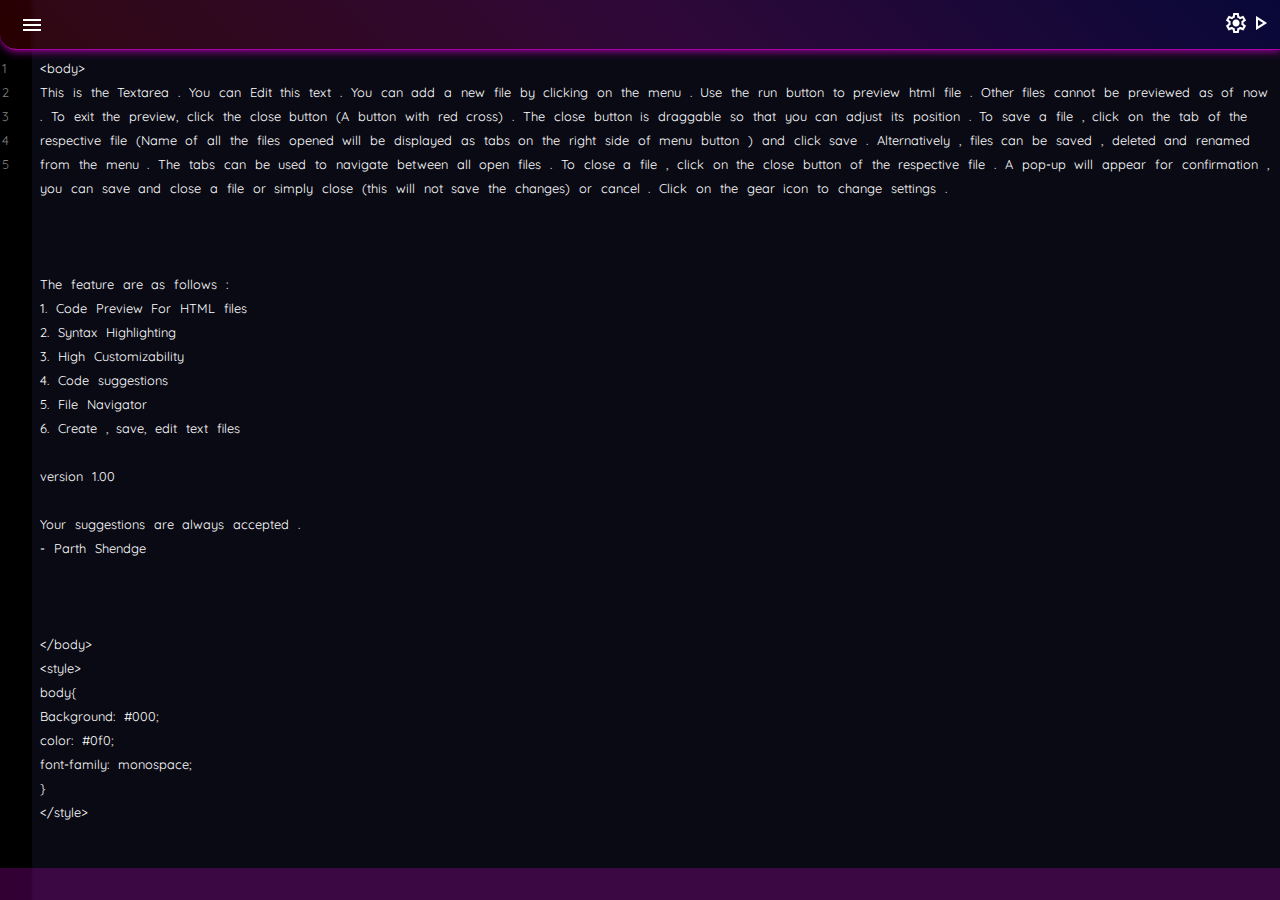
<file: Index.html>
<!DOCTYPE html>
<html>

<head>
  <meta charset="UTF-8">
  <meta name="viewport" content="width=device-width, initial-scale=1">
  <link rel="stylesheet" href="Style.css">
  
  <!-- Icons -->
  <link rel="stylesheet" href="https://fonts.googleapis.com/css2?family=Material+Symbols+Outlined:opsz,wght,FILL,GRAD@24,400,0,0" />
  <title></title>
</head>

<body>

<iframe id="codePreview">
  
</iframe>
<button id="closePreviewbtn" onclick="closePreview()">x</button>

<div id="container">
  <div id="navBar">
    <button id="menubtn"><span class="material-symbols-outlined">
menu
</span></button>

    <div id="tablist">
      <div id="innerTabList">
        
      </div>
    </div>
   
    <button id="runbtn" onclick="preview()"><span class="material-symbols-outlined">
play_arrow
</span></button>

    <button id="settingsbtn"><span class="material-symbols-outlined">
settings
</span></button>

  </div>
  <div id="textArea" contenteditable="true">
    &lt;body&gt;<br>
    This is the Textarea . You can Edit this text . 
    You can add a new file by clicking on the menu .
    Use the run button to preview html file .
    Other files cannot be previewed as of now . 
    To exit the preview, click the close button (A button with red cross) .
    The close button is draggable so that you can adjust its position . 
    To save a file , click on the tab of the respective file (Name of all the files opened will be displayed as tabs on the right side of menu button ) and click save . 
    Alternatively , files can be saved , deleted and renamed from the menu .
    The tabs can be used to navigate between all open files . 
    To close a file , click on the close button of the respective file .
    A pop-up will appear for confirmation , you can save and close a file or simply close (this will not save the changes) or cancel .
    Click on the gear icon to change settings . 
    <br><br><br><br>
    The feature are as follows :<br>
    1. Code Preview For HTML files<br>
    2. Syntax Highlighting<br>
    3. High Customizability<br>
    4. Code suggestions<br>
    5. File Navigator<br>
    6. Create , save, edit text files<br>
    <br>
    version 1.00<br>
    <br>
    Your suggestions are always accepted .<br>
                              - Parth Shendge
    <br><br><br><br>
    &lt;/body&gt;<br>
    &lt;style&gt;<br>
    body{<br>
    Background: #000;<br>
    color: #0f0;<br>
    font-family: monospace;<br>
    }<br>
    &lt;/style&gt;
    
    <div id="lineNoDisplay">1 2 3 4 5</div>
  </div>
  <div id="menu">
    <div id="menuHeader">Workspace Menu
    <button id="addFolderbtn">+</button></div>
    <button id="menuClosebtn" onclick="toggleMenu()">x</button>
    
  </div>
</div>
<div id="settingsMenu">
  <button id="applySettings" onclick="applySettings()">Apply</button>
  <button id="closeSettings" onclick="closeSettings()">x</button>
  <h3>Editor Settings</h3>
  Background   <input type="color" value="rgba(10, 10, 20, 0.8)" class="settingsinp"><br>
  Font Colour  <input type="color" value="#ffffff" class="settingsinp"><br>
  Font Size  <input type="number" value="0.8" class="settingsinp"><br>
  
  Font Family <select id="fontFamilyinp" class="settingsinp">
  <option for="fontFamilyinp">Quicksand</option>
  <option for="fontFamilyinp">Sans Serif</option>
  <option for="fontFamilyinp">Serif</option>
  <option for="fontFamilyinp">Monospace</option>
  </select> <br>
  
  Line Height<input type="number" value="1.5" class="settingsinp"><br>
  Letter Spacing <input type="number" value="0" class="settingsinp"><br>
  Word Spacing <input type="number" value="0.3" class="settingsinp"><br>
  Show Line numbers <input type="checkbox" checked class="checkbox settingsinp" class="settingsinp"><br>
  Word Wrap <input type="checkbox" checked class="checkbox settingsinp" >
  <h3>Code Preview Settings</h3>
  Close Button Size <input class="settingsinp" type="number" value="1" max="10" min="0.3" ><br>
  Close Button Opacity <input class="settingsinp" type="number" value="100" min="10" max="100" ><br>
</div>

<div id="suggestionsBar">
  <div id="innerSuggestionsBar">
  
  </div>
</div>

<span id = "toast">Toast</span>

<script src="Script.js"></script>
<script src="CodeSuggestionsAndSyntaxHighlighting.js"></script>
</body>

</html>
</file>
<file: Style.css>
@import url('https://fonts.googleapis.com/css2?family=Quicksand:wght@300..700&display=swap');

*{
  margin: 0;
  padding: 0;
  box-sizing: border-box;
  font-family: "Quicksand";
  /*border: 1px solid grey;*/
}

#container{
  background: #123;
  width: 100%;
  height: 100vh;
  position: absolute;
  top: 0;
}
#navBar{
  width: 100%;
  padding: 0.2rem 0.25rem;
  background: linear-gradient(45deg, rgba(200,0,0,0.2), rgba(200,0,200,0.2), rgba(0,0,200,0.2));
  color: white;
  position: absolute;
  z-index: 5;
  backdrop-filter: blur(2px);
  border-bottom: 1px solid #a0a;
  box-shadow: 1px 1px 10px #a0a;
  border-radius: 0 0 0 1rem;
}
#menubtn, #settingsbtn, #runbtn{
  background: none;
  color: white;
  outline: none;
  border: none;
  display: inline;
  font-size: 1.5rem;
  margin-top: 0.5rem;
}
#runbtn{
  position: absolute;
  right: 0.5rem;
}
#settingsbtn{
  position: absolute;
  right: 2rem;
}
#menubtn{
  padding: 0.1rem 1rem 0.2rem 1rem;
  transition: 0.4s;
}
#tablist{
  margin-right: 1rem;
  top: 0;
  display: inline-block;
  width: 70%;
  overflow-x: scroll;
  padding: 0.2rem 0.5rem;
  /*border: 1px solid grey;*/
  border-radius: 0.5rem;
}
#innerTabList{
  display: block;
  padding: 0.1rem 0.3rem;
  white-space: nowrap;
}
#textArea{
  width: 100%;
  position: absolute;
  right: 0;
  top: 0;
  z-index: 0;
  height: 100%;
  background: rgba(10, 10, 20, 1);
  color: white;
  outline: none;
  padding: 3.5rem 0.5rem 3rem 2.5rem;
  word-spacing: 0.3rem;
  letter-spacing: 0;
  line-height: 1.5rem;
  font-size: 0.8rem;
  overflow: scroll;
}

.fileTab {
  padding: 0.2rem 0 0.2rem 0.5rem;
  background: rgba(0,0,0,0.4);
  max-height: 1rem;
  margin: 0 0.1rem;
  border-top: 1px solid rgba(255, 0, 255, 0.4);
  border-left: 1px solid rgba(255, 0, 255, 0.2);
  border-right: 1px solid rgba(255, 0, 255, 0.9);
  border-bottom: 1px solid rgba(255, 0, 255, 0.5);
  border-radius: 50px;
}

.fileTab:active{
  background: white;
  color: black;
}

.fileClosebtn{
  background: rgba(0,0,0,0.5);
  color: red;
  margin: 0 0.1rem 0 0.3rem;
  transform: translate(0, -5%);
  padding: 0.1rem 0.45rem 0.2rem 0.45rem;
  border-radius: 5rem;
  border: none;
  outline: none;
  font-weight: 900;
}
.fileClosebtn:active{
  background: red;
  color: #000;
}
#lineNoDisplay{
  width: 2rem;
  height: 100%;
  background: #000;
  left: 0;
  position: absolute;
  top: 0;
  z-index: 1;
  padding-top: 3.5rem;
  padding-left: 2px;
  color: grey;
  word-spacing: 1rem;
  line-height: 1.5rem;
  font-size: 0.8rem;
}

#menu{
  position: absolute;
  width: 80%;
  max-width: 300px;
  height: calc(100vh - 3rem);
  left: 0;
  bottom: 0;
  background: linear-gradient(45deg, rgba(200,0,0,0.2), rgba(200,0,200,0.2), rgba(0,0,200,0.2));
  backdrop-filter: blur(2px);
  z-index: 6;
  transform: translate(-100%, 0);
  transition: 0.3s;
}
#menuHeader{
  color: white;
  margin: 1rem;
  font-size: 1.2rem;
  border-bottom: 1px solid #d0f;
  border-radius: 0.5rem;
  padding: 0 0.5rem;
}

#addFolderbtn{
  outline: none;
  border: none;
  background: none;
  color: white;
  margin-left: 3.5rem;
  margin-bottom: 1rem;
  font-size: 1.5rem;
  line-height: 0;
}

#menuClosebtn{
  position: absolute;
  right: 1.5rem;
  top: 0.5rem;
  border: none;
  outline: none;
  font-size: 1.5rem;
  padding: 0;
  background: transparent;
  color: #f00;
}

.folderName{
  width: 80%;
  height: 2rem;
  padding: 0.5rem 1rem;
  margin: 0 3% 0 1%;
  display: block;
  /*background: rgba(0,0,0,0.5);*/
  -webkit-text-stroke: 0.8px #f0f;
  font-size: 1.2rem;
  left: 5%;
  transition: 0.3s;
  overflow: visible;
  left: 3%;
}
.file{
  margin-left: 10%;
  color: white;
  font-size: 0.9rem;
  transition: 0.3s;
  min-width: 50px;
  display: block;
  position: relative;
}

.folderOptionsbtn, .fileOptionsbtn{
  outline: none;
  border: none;
  background: none /*rgba(0,0,0,0.5)*/;
  color: lightgrey;
  transform: rotate(90deg);
  width: 2rem;
  margin: 0 0 0 15%;
  font-weight: 400;
}

.folder{
  width: 95%;
  height: auto;
  margin: 0.2rem 0.2rem 1rem 0.3rem;
  left: 5%;
  padding: 0 0 0 0.2rem;
  display: block;
  top: 2rem;
  height: 2rem;
  overflow: hidden;
  border-radius: 5px;
}

#codePreview{
  position: absolute;
  z-index: -2;
  background: white;
  width: 100%;
  height: 100vh;
  border: none;
  outline: none;
}
#closePreviewbtn{
  position: absolute;
  border: 0;
  outline: 0;
  background: #222;
  color: red;
  z-index: -2;
  top: 20%;
  left: 20%;
  padding: 0 1rem 0.5rem 1rem;
  font-size: 2rem;
  border-radius: 5rem;
  transform: translate(-50%, -50%);
  border: 2px solid white;
}

.popUp{
  position: absolute;
  transform: translate(-50%,-50%);
  top: 50%;
  left: 50%;
  z-index: 7;
  width: 300px;
  background: rgba(0,0,0,0.5);
  backdrop-filter: blur(1px);
  color: white;
  align-items: center;
  padding: 2rem;
  border-radius: 0.5rem;
  border: 2px solid #555;
  text-align: center;
}
.popUp input{
  width: 200px;
  text-align: center;
  border: 2px solid #555;
  outline: none;
  background: #aaa;
  padding: 0.3rem 0.5rem;
  border-radius: 2px;
}
.popUpbtn{
  margin: 1rem 0 0 0;
  width: 70px;
  margin: 20% 10% 0 5%;
  padding: 0.3rem 0.5rem;
  background: #f55;
  border: none;
  outline: none;
  color: #eee;
  border-radius: 5px;
  transition: 0.2s;
}
.popUpbtn:active{
  background: #5d5;
}
.popUpbtn:hover{
  background: #f33;
}
.alert{
  position: absolute;
  transform: translate(-50%,-50%);
  top: 50%;
  left: 50%;
  z-index: 9;
  width: 80%;
  background: rgba(0,0,0,0.6);
  backdrop-filter: blur(1px);
  color: white;
  padding: 2rem 2rem 5rem 2rem;
  border-radius: 0.5rem;
  border: 2px solid #555;
  text-align: center;
}
.alert .closeAlertbtn{
  position: absolute;
  left: 50%;
  bottom: 1rem;
  background: #f55;
  border: none;
  outline: none;
  color: #eee;
  border-radius: 5px;
  margin: 3rem 0 0 0;
  padding: 0.3rem 0.5rem;
  transform: translate(-50%, 0);
}
.folderOption{
  display: block;
  border: 1px solid white;
  color: white;
  padding: 0.3rem 0.5rem;
  border-radius: 0.5rem;
  margin: 0.5rem 0;
}

#settingsMenu{
  position: absolute;
  right: 0;
  width: 100%;
  height: 100vh;
  background: linear-gradient(45deg,rgba(100,0,0,0.6), rgba(0,0,100,0.6));
  backdrop-filter: blur(2px);
  transition: 0.2s;
  z-index: -10;
  padding: 5rem 1rem 1rem 10%;
  color: white;
  line-height: 2rem;
  font-size: 1.2rem;
  overflow-y: scroll;
  transform: rotateY(90deg);
  transition: 0.5s;
}
#settingsMenu input{
  position: absolute;
  right: 2rem;
  width: 100px;
  height: 1.5rem;
  text-align: center;
  background: none;
  color: white;
  border-radius: 50px;
  border-top: 2px solid #555;
  border-left: 2px solid #333;
  border-right: 2px solid #ddd;
  border-bottom: 2px solid #777;
  outline: none;
}
#applySettings, #closeSettings{
  font-size: 1.2rem;
  background: none;
  outline: none;
  border: none;
  position: absolute;
  right: 6rem;
  color: white;
  top: 2rem;
}
#closeSettings{
  color: red;
  right: 3rem;
  font-size: 2rem;
  top: 1.5rem;
}
#settingsMenu select{
  border-top: 2px solid #555;
  border-left: 2px solid #333;
  border-right: 2px solid #ddd;
  border-bottom: 2px solid #777;
  border-radius: 50px;
  position: absolute;
  right: 2rem;
  width: 100px;
  height: 1.5rem;
  text-align: center;
  background: none;
  color: white;
}

#settingsMenu h3{
  margin: 2rem 0;
  color: transparent;
  -webkit-text-stroke: 1px #f0f;
  text-shadow: 2px 2px 8px #f0f;
}
#settingsMenu .checkbox{
  right: 1.5rem;
  width: 50px;
  height: 25px;
  margin: 10px;
  background: transparent;
  border-top: 2px solid #555;
  border-left: 2px solid #333;
  border-right: 2px solid #ddd;
  border-bottom: 2px solid #777;
  border-radius: 25px;
  appearance: none;
  transition: 0.2s;
}
.checkbox:after{
  content: "";
  position: absolute;
  width: 18px;
  height: 18px;
  top: 2px;
  left: 3px;
  border-radius: 10px;
  /*background: #555;*/
  box-sizing: border-box;
  transition: 0.2s;
  border-top: 2px solid #555;
  border-left: 2px solid #333;
  border-right: 2px solid #ddd;
  border-bottom: 2px solid #777;
}

#settingsMenu .checkbox:checked{
  border-top: 2px solid #7af;
  border-left: 2px solid #68d;
  border-right: 2px solid #9cf;
  border-bottom: 2px solid #9be;
}
.checkbox:checked:after{
  left: 26px;
  /*background: #7af;*/
  border-top: 2px solid #7af;
  border-left: 2px solid #68d;
  border-right: 2px solid #9cf;
  border-bottom: 2px solid #9be;
}
#toast{
  padding: 0.3rem 0.5rem;
  background: #aaa;
  border-top: 2px solid #555;
  border-left: 2px solid #333;
  border-right: 2px solid #ddd;
  border-bottom: 2px solid #777;
  position: absolute;
  z-index: 100;
  left: 50%;
  top: -5rem;
  transform: translate(-50%, 0);
  border-radius: 50px;
  width: 80%;
  text-align: center;
  transition: 0.3s;
}

#suggestionsBar{
  width: 100%;
  height: 2rem;
  overflow: scroll;
  position: absolute;
  z-index: 8;
  bottom: 0;
  padding: 0;
  backdrop-filter: blur(1px);
  background: rgba(255, 0, 255, 0.2);
}
#innerSuggestionsBar{
  white-space: nowrap;
  padding: 0 1rem;
}
.suggestion{
  padding: 0.2rem 0.5rem;
  display: inline-block;
  color: white;
  background: #123;
  margin: 0 0.5rem;
}
</file>
